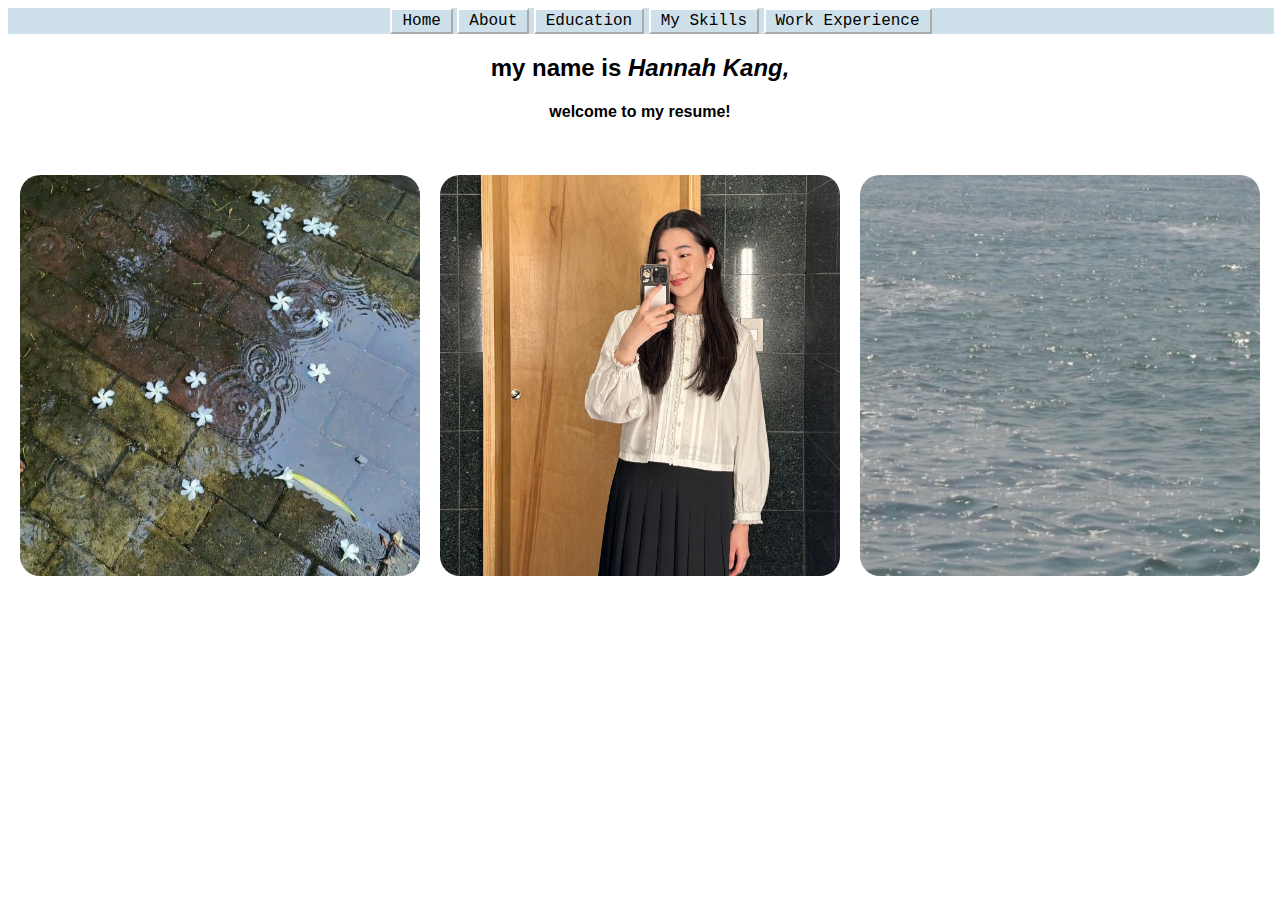
<file: index.html>
<html>
<head>
<title>Home</title>
<link rel="stylesheet" href="resume.css">
</head>

<body>
    <nav> 
        <ul id="navlist">
         <li><a href="index.html">Home</a></li>
         <li><a href="about.html">About</a></li>
         <li><a href="education.html">Education</a></li>
         <li><a href="skills.html">My Skills</a></li>
         <li><a href="experience.html">Work Experience</a></li>
        </ul>
    </nav>

    <h2>my name is <em>Hannah Kang,</em></h2>
    <h4>welcome to my resume!</h4>

    <br>

    <div class="row">
        <div class="column">
            <img src="IMG_2597.JPG" alt="Picture of flowers in the rain">
        </div>

        <div class="column">
            <img src="index_img.JPG" alt="Picture of Hannah Kang, website creator">
        </div>

        <div class="column">
            <img src="IMG_2599.jpg" alt="Picture of the sea">
        </div>
    </div>

</body>
</html>
</file>
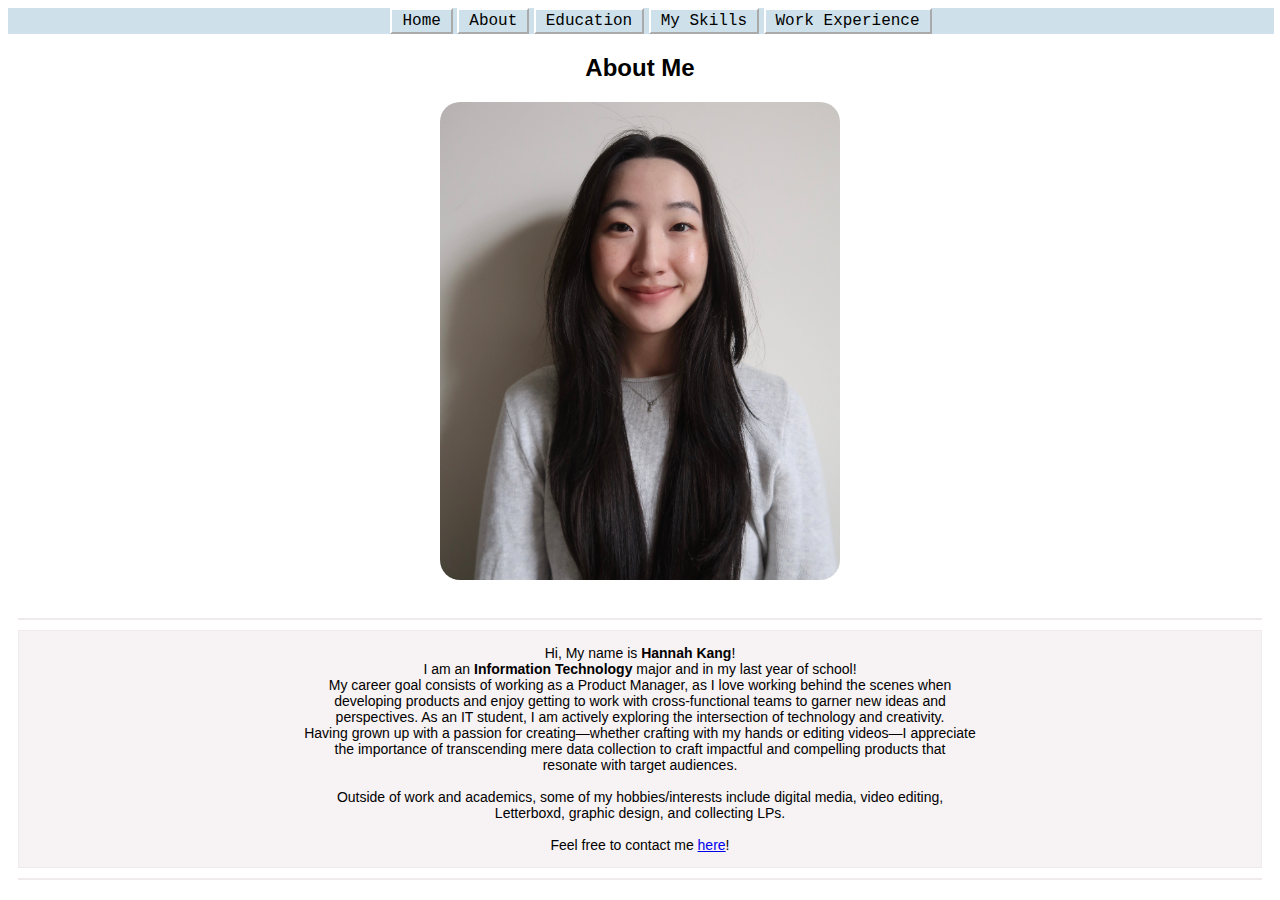
<file: about.html>
<html>
<head>
<title>About Me</title>
<link rel="stylesheet" href="resume.css">
</head>

<body>
    <nav> 
        <ul id="navlist">
         <li><a href="index.html">Home</a></li>
         <li><a href="about.html">About</a></li>
         <li><a href="education.html">Education</a></li>
         <li><a href="skills.html">My Skills</a></li>
         <li><a href="experience.html">Work Experience</a></li>
        </ul>
    </nav>

    <h2>About Me</em></h2>
    
    <img src="aboutme_img.jpg" alt="Picture of Hannah Kang, website creator">
    
    <br>

<div class="col-sm-4"></div>
<div class="col-sm-4">
    <p>
        Hi, My name is <b>Hannah Kang</b>! <br>
        I am an <b>Information Technology</b> major and in my last year of school! <br> 
        My career goal consists of working as a Product Manager, as I love working behind the scenes when <br>
        developing products and enjoy getting to work with cross-functional teams to garner new ideas and <br>
        perspectives. As an IT student, I am actively exploring the intersection of technology and creativity. <br>
        Having grown up with a passion for creating—whether crafting with my hands or editing videos—I appreciate <br>
        the importance of transcending mere data collection to craft impactful and compelling products that <br>
        resonate with target audiences.

        <br><br>

        Outside of work and academics, some of my hobbies/interests include digital media, video editing, <br>
        Letterboxd, graphic design, and collecting LPs.

        <br><br>

        Feel free to contact me <a href="mailto:hkang33.gmu">here</a>!
    </p>
</div>
<div class="col-sm-4"></div>

</body>
</html>
</file>
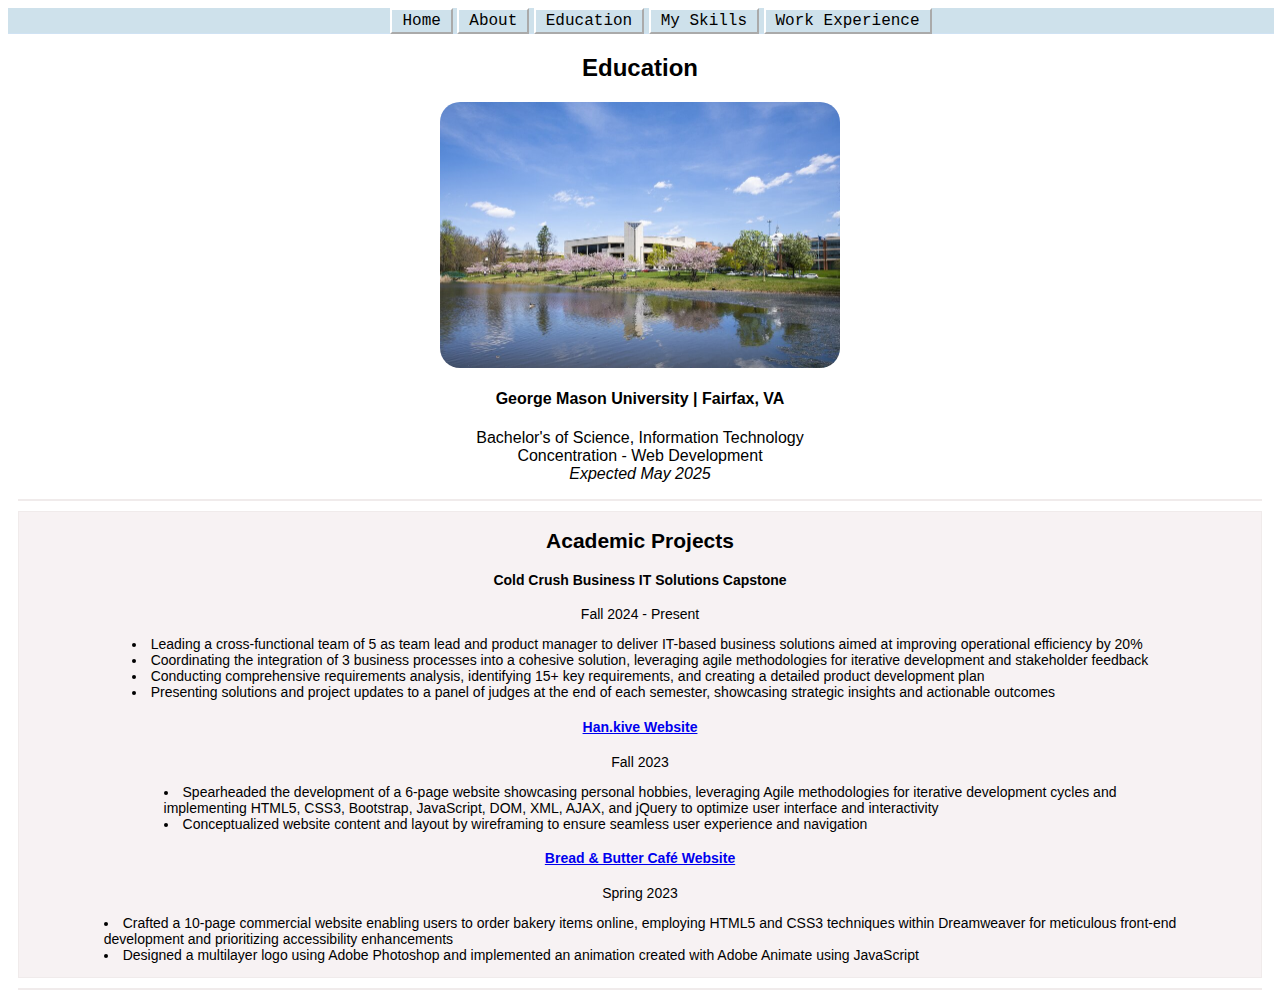
<file: education.html>
<html>
<head>
<title>Education</title>
<link rel="stylesheet" href="resume.css">
</head>

<body>
    <nav> 
        <ul id="navlist">
         <li><a href="index.html">Home</a></li>
         <li><a href="about.html">About</a></li>
         <li><a href="education.html">Education</a></li>
         <li><a href="skills.html">My Skills</a></li>
         <li><a href="experience.html">Work Experience</a></li>
        </ul>
    </nav>

    <h2>Education</h2>

    <img src="gmu.jpeg" alt="Image of George Mason University">
    
    <h4>George Mason University | Fairfax, VA</h4>
    <p>
        Bachelor's of Science, Information Technology <br>
        Concentration - Web Development <br>
        <em>Expected May 2025</em>
    </p>

<div class="col-sm-4"></div>
<div class="col-sm-4">
<section>
    <h2>Academic Projects</h2>
    <h4>Cold Crush Business IT Solutions Capstone</h4>
    <p>
        Fall 2024 - Present <br>
        <ul>
            <li>Leading a cross-functional team of 5 as team lead and product manager to deliver IT-based business solutions aimed at improving operational efficiency by 20%
            </li>
            <li>Coordinating the integration of 3 business processes into a cohesive solution, leveraging agile methodologies for iterative development and stakeholder feedback
            </li>
            <li>Conducting comprehensive requirements analysis, identifying 15+ key requirements, and creating a detailed product development plan
            </li>
            <li>Presenting solutions and project updates to a panel of judges at the end of each semester, showcasing strategic insights and actionable outcomes</li>
        </ul>
    </p>

    <h4><a href="https://mason.gmu.edu/~hkang33/IT331_project1/index.html">Han.kive Website</a></h4>
    <p>
        Fall 2023 <br>
        <ul>
            <li>Spearheaded the development of a 6-page website showcasing personal hobbies, leveraging Agile methodologies for iterative development cycles and <br>
                implementing HTML5, CSS3, Bootstrap, JavaScript, DOM, XML, AJAX, and jQuery to optimize user interface and interactivity
            </li>
            <li>Conceptualized website content and layout by wireframing to ensure seamless user experience and navigation
            </li>
        </ul>
    </p>

    <h4><a href="https://mason.gmu.edu/~hkang33/project5_213/index.html">Bread & Butter Café Website</a></h4>
    <p>
        Spring 2023 <br>
        <ul>
            <li>Crafted a 10-page commercial website enabling users to order bakery items online, employing HTML5 and CSS3 techniques within Dreamweaver for meticulous front-end <br>
                development and prioritizing accessibility enhancements</li>
            <li>Designed a multilayer logo using Adobe Photoshop and implemented an animation created with Adobe Animate using JavaScript 
            </li>
        </ul>
    </p>
</section>
</div>
<div class="col-sm-4"></div>

</body>
</html>
</file>
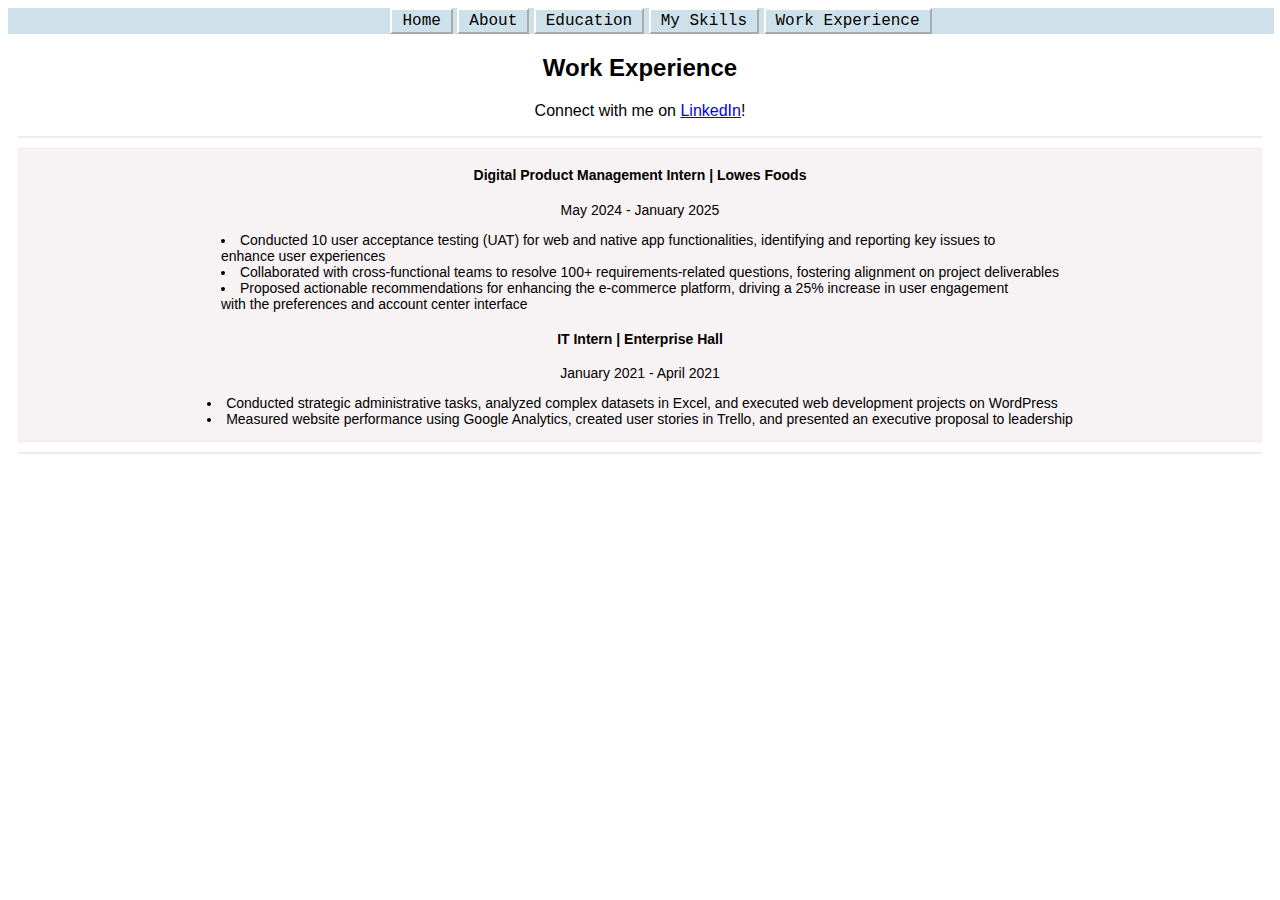
<file: experience.html>
<html>
<head>
<title>Work Experience</title>
<link rel="stylesheet" href="resume.css">
</head>

<body>
    <nav> 
        <ul id="navlist">
         <li><a href="index.html">Home</a></li>
         <li><a href="about.html">About</a></li>
         <li><a href="education.html">Education</a></li>
         <li><a href="skills.html">My Skills</a></li>
         <li><a href="experience.html">Work Experience</a></li>
        </ul>
    </nav>

    <h2>Work Experience</h2>
    
    <p>Connect with me on <a href="https://www.linkedin.com/in/hannah-kang-7195a0346">LinkedIn</a>!</p>


<div class="col-sm-4"></div>
<div class="col-sm-4">
<section>
    <h4>Digital Product Management Intern | Lowes Foods</h4>
    <p>
        May 2024 - January 2025 <br>
        <ul>
            <li>Conducted 10 user acceptance testing (UAT) for web and native app functionalities, identifying and reporting key issues to <br>
                enhance user experiences
            </li>
            <li>Collaborated with cross-functional teams to resolve 100+ requirements-related questions, fostering alignment on project deliverables</li>
            <li>Proposed actionable recommendations for enhancing the e-commerce platform, driving a 25% increase in user engagement <br>
                with the preferences and account center interface</li>
        </ul>
    </p>

    <h4>IT Intern | Enterprise Hall</h4>
    <p>
        January 2021 - April 2021 <br>
        <ul>
            <li>Conducted strategic administrative tasks, analyzed complex datasets in Excel, and executed web development projects on WordPress
            </li>
            <li>Measured website performance using Google Analytics, created user stories in Trello, and presented an executive proposal to leadership
            </li>
        </ul>
    </p>
</section>
</div>
<div class="col-sm-4"></div>
</body>
</html>
</file>
<file: resume.css>
h2, h4, p {
    text-align: center;
}

section ul {
    text-align: left;
    list-style-position: inside;
    padding-left: 0;
    margin: 0 auto;
    display: inline-block;
}
  
section ul li {
    text-align: left;
}

body {
    font-family: Helvetica, sans-serif;
}


nav {
	padding: 0 1px; 
	margin: 0;
	font: bold 1em; 
	background-color: #cee1eb;
	width: 100%; 
	border-bottom: 1px solid #CFE2F3;
		}
        
nav ul {
	text-align: center; 
	margin: 0; 
	padding-top: 3px; 
	padding-bottom: 3px;
}

nav li {
	display: inline; 
	list-style: none;
	margin: 0; 
	padding: 0;
	text-decoration: none;
	font-family: Consolas, "Andale Mono", "Lucida Console", "Lucida Sans Typewriter", Monaco, "Courier New", "monospace";
}
	
nav a {
	text-decoration: none;
	margin: 0; 
	padding: 2px 10px; 
	border-top: 2px solid #fff;
	border-right: 2px solid #aaa; 
	border-left: 2px solid #fff;
	border-bottom: 2px solid #aaa;
}
	
nav a:link {
	color: #000000;
}
	
nav a:visited {
	color: rgba(43,43,43,1.00);
}
	
nav a:hover{
	color: #FFF;
	background-color: #90bad1;
	text-decoration: none;
}

img {
    width: 400px;
    height: auto;
    display: block;
    margin: 10px auto;
    border-radius: 20px;
}

.col-sm-4 {
	color: #000;
	text-align: center;
	font-size: 14px;
	border: 1px solid #f0ebeb;
	margin: 10px;
	background-color: #f7f2f3;
}

.skills-section {
    display: flex;  
    justify-content: center;
    gap: 15px;
    flex-wrap: wrap;
    margin-top: 20px;
}

.skills {
    flex: 1;
    min-width: 200px;
    max-width: 300px;
	text-align: center;
	font-size: 14px;
	border: 1px solid #f0ebeb;
	margin: 10px;
	background-color: #f7f2f3;
    padding: 15px;
}

.skills ul {
    text-align: left;
    list-style-position: inside;
    padding-left: 0;
    margin: 0 auto;
    display: block;
}

.skills li {
    text-align: left;
}

.column {
    flex-direction: 1 1 200px;
    padding: 5px;
    display: flex;
    justify-content: center;
}

.row {
    display: flex;
    justify-content: center;
    gap: 10px;
    flex-wrap: wrap;
}
</file>
